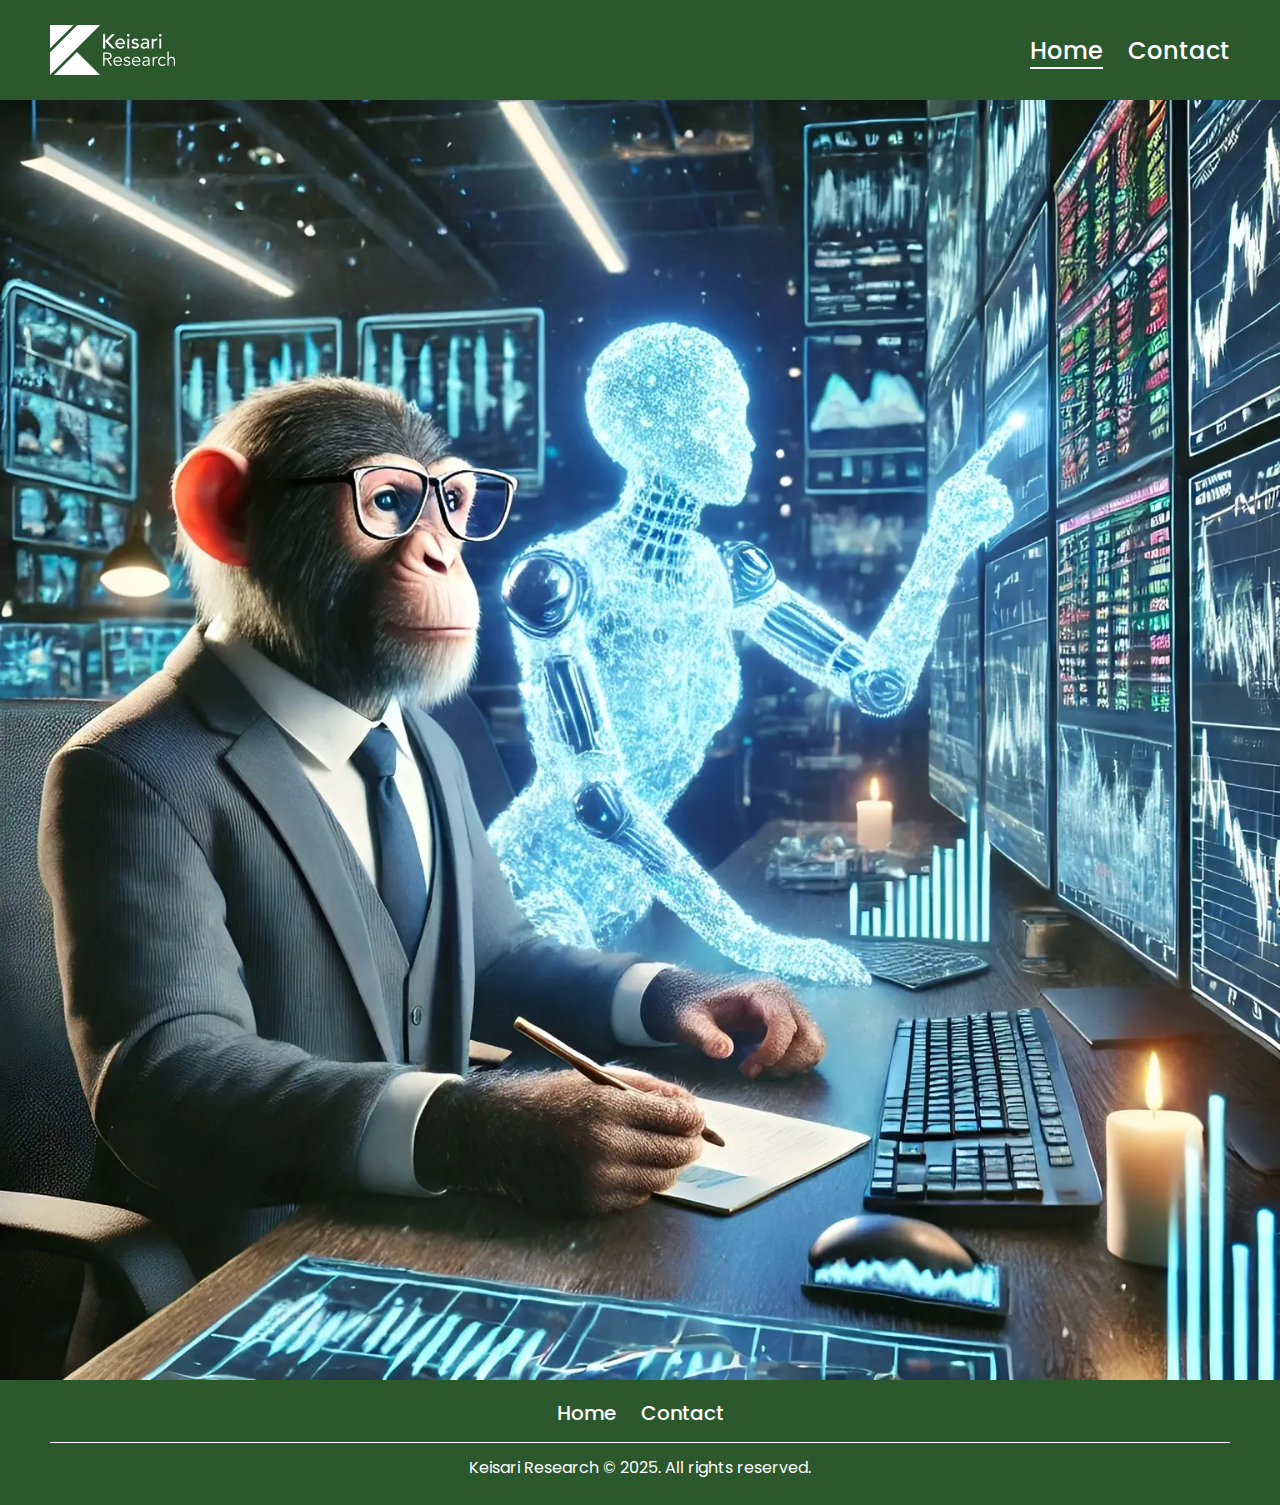
<file: index.html>
<!DOCTYPE html><html lang=en><head><meta charset=utf-8><meta content=ie-edge http-equiv=x-ua-compatible><meta content="width=device-width"name=viewport><title>Keisari Research</title><meta content="Keisari Research."name=description><meta content="keisari research, AI, artificial intelligence, predictive analytics, time series forecasting, machine learning, data science, big data, statistical modeling, deep learning, forecasting models, data analytics, business intelligence, algorithm development, data-driven insights, time series analysis, neural networks, AI research, data visualization, predictive modeling, automation, smart analytics"name=keywords><meta content="Keisari Research"property=st:title><meta content=@keisariresearch name=twitter:creator><meta content="Keisari Research"name=og:site_name><meta content=https://www.keisariresearch.com/ property=og:url><meta content=website property=og:type><meta content="Keisari Research"property=og:title><meta content="Keisari Research."property=og:description><meta content=https://keisariresearch.com/images/og_mainpage.png property=og:image><meta content=summary_large_image name=twitter:card><meta content=keisariresearch.com property=twitter:domain><meta content=https://www.keisariresearch.com/ property=twitter:url><meta content="Keisari Research"name=twitter:title><meta content="Keisari Research."name=twitter:description><meta content=https://keisariresearch.com/images/og_mainpage.png name=twitter:image><link href=/favicon.ico rel=icon type=image/x-icon><link href=/css/main.css rel=stylesheet><link href=https://fonts.gstatic.com rel=preconnect><link href="https://fonts.googleapis.com/css2?family=Poppins:wght@500&display=swap"rel=preload as=style><link href="https://fonts.googleapis.com/css2?family=Poppins:wght@500&display=swap"rel=stylesheet media=print onload='this.media="all"'><noscript><link href="https://fonts.googleapis.com/css2?family=Poppins:wght@500&display=swap"rel=stylesheet></noscript></head><body><header><a href=/ ><img alt="Keisari Research"class=logo height=50 src=/images/keisariresearch.svg width=125></a><input id=menu-toggle type=checkbox><label class=menu for=menu-toggle><div class=menu-icon></div></label><nav class=navbar><a href=/ style=--i:0 class=full-width>Home</a><a href=mailto:contact@keisariresearch.com style=--i:3>Contact</a></nav></header><section><img alt="Monkey in a suit researching AI with a glowing AI assistant."class=monkey height=2048 src=/images/monkey-large.webp width=2048 sizes=100vw srcset="/images/monkey-1x.webp 512w, /images/monkey-2x.webp 1024w, /images/monkey-3x.webp 1536w, /images/monkey-4x.webp 2048w"></section><footer><ul><li><a href=/ >Home</a></li><li><a href=mailto:contact@keisariresearch.com>Contact</a></li></ul><div class=copyright><hr><p>Keisari Research © 2025. All rights reserved.</p></div></footer></body></html>
</file>
